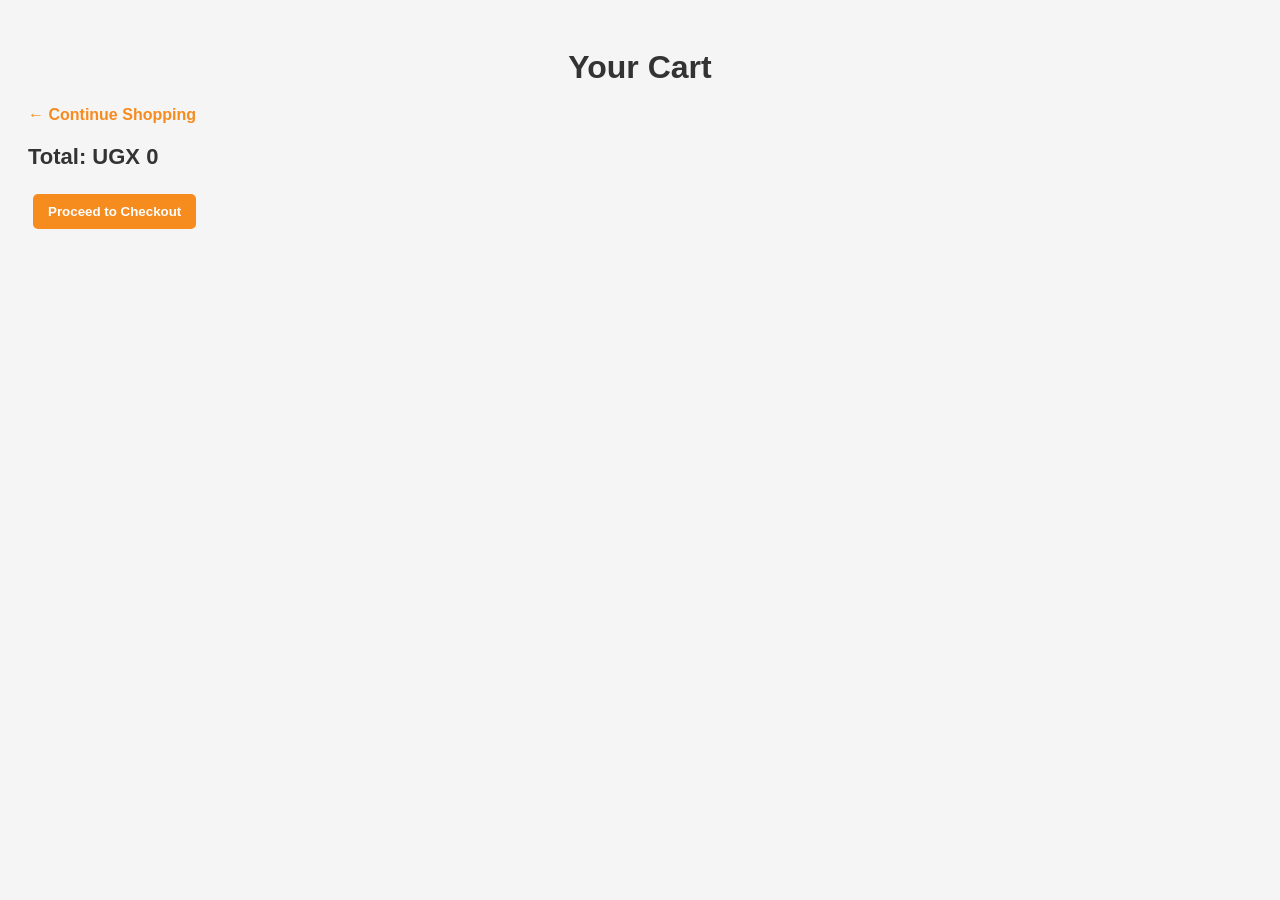
<file: JS Assigned/cart.html>
<!DOCTYPE html>
<html lang="en">
<head>
    <meta charset="UTF-8">
    <meta name="viewport" content="width=device-width, initial-scale=1.0">
    <title>Cart</title>
    <link rel="stylesheet" href="css/style.css">
</head>
<body>

    <h1>Your Cart</h1>

    <a href="index.html">← Continue Shopping</a>

    <!-- Cart Items -->
    <div id="cart-items"></div>

    <!-- Total -->
    <h2 id="total">Total: 0</h2>

    <!-- Checkout Button -->
    <a href="checkout.html">
        <button>Proceed to Checkout</button>
    </a>

    <script src="js/script.js"></script>
</body>
</html>
</file>
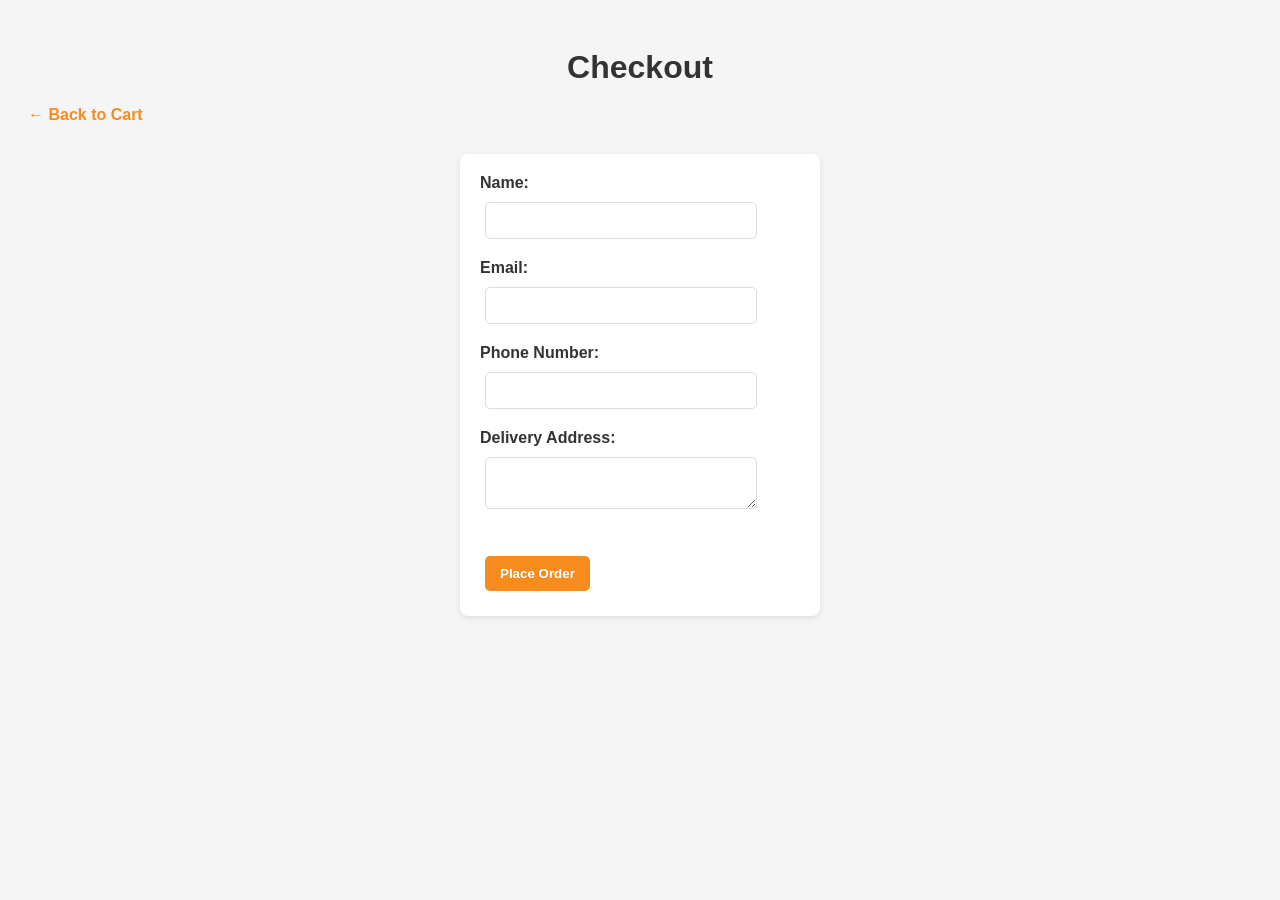
<file: JS Assigned/checkout.html>
<!DOCTYPE html>
<html lang="en">
<head>
    <meta charset="UTF-8">
    <meta name="viewport" content="width=device-width, initial-scale=1.0">
    <title>Checkout</title>
    <link rel="stylesheet" href="css/style.css">
</head>
<body>

    <h1>Checkout</h1>

    <a href="cart.html">← Back to Cart</a>

    <!-- Checkout Form -->
    <form id="checkout-form">

        <div>
            <label>Name:</label><br>
            <input type="text" id="name">
        </div>

        <div>
            <label>Email:</label><br>
            <input type="email" id="email">
        </div>

        <div>
            <label>Phone Number:</label><br>
            <input type="text" id="phone">
        </div>

        <div>
            <label>Delivery Address:</label><br>
            <textarea id="address"></textarea>
        </div>

        <br>

        <button type="submit">Place Order</button>

    </form>

    <script src="js/script.js"></script>
</body>
</html>
</file>
<file: JS Assigned/css/style.css>
//CSS
* {
    margin: 1;
    padding: 1;
    box-sizing: border-box;
}

/* Body */
body {
    font-family: Arial, sans-serif;
    background-color: #f5f5f5;
    padding: 20px;
}

/* Header */
h1 {
    text-align: center;
    margin-bottom: 20px;
    color: #333;
}

/* Links */
a {
    text-decoration: none;
    color: #f68b1e;
    font-weight: bold;
   
}

a:hover {
    text-decoration: underline;
}

/* Inputs & Select */
input, select, textarea {
    padding: 10px;
    margin: 10px 5px;
    width: 250px;
    border: 1px solid #ddd;
    border-radius: 5px;
}

/* Buttons (Jumia Orange) */
button {
    padding: 10px 15px;
    margin: 5px;
    border: none;
    background-color: #f68b1e;
    color: white;
    border-radius: 5px;
    cursor: pointer;
    font-weight: bold;
}

button:hover {
    background-color: #e07a0f;
}

/* Cart Counter */
#cart-count {
    font-weight: bold;
    color: #f68b1e;
}

/* Product Grid */
#product-list {
    display: grid;
    grid-template-columns: repeat(auto-fit, minmax(220px, 1fr));
    gap: 20px;
    margin-top: 20px;
}

/* Product Card */
#product-list div {
    background-color: white;
    padding: 15px;
    border-radius: 8px;
    box-shadow: 0 2px 6px rgba(0,0,0,0.1);
    text-align: center;
    transition: transform 0.2s;
}

#product-list div:hover {
    transform: scale(1.03);
}

/* Product Title */
#product-list h3 {
    margin-bottom: 10px;
    color: #333;
}

/* Price */
#product-list p {
    color: #f68b1e;
    font-weight: bold;
    margin-bottom: 10px;
}

/* Cart Items */
#cart-items div {
    background-color: white;
    margin: 10px 0;
    padding: 15px;
    border-radius: 8px;
    box-shadow: 0 1px 5px rgba(0,0,0,0.1);
}

/* Quantity Buttons */
#cart-items button {
    padding: 5px 10px;
}

/* Total */
#total {
    margin-top: 20px;
    font-size: 22px;
    font-weight: bold;
    color: #333;
}

/* Checkout Form */
form {
    background-color: white;
    padding: 20px;
    width: 320px;
    margin: 30px auto;
    border-radius: 8px;
    box-shadow: 0 2px 6px rgba(0,0,0,0.1);
}

form div {
    margin-bottom: 10px;
}

/* Form Labels */
label {
    font-weight: bold;
    color: #333;
}


/* logo styling */
.logo-img {
    width: 150px;
    height: auto;
}

header {
    background-color: white;
}

.nav {
    display: flex;
    justify-content: space-between;
    align-items: center;
    padding: 0px;
   
}


/* Responsive */
@media (max-width: 600px) {
    input, select, textarea {
        width: 100%;
    }

    form {
        width: 100%;
    }
}
</file>
